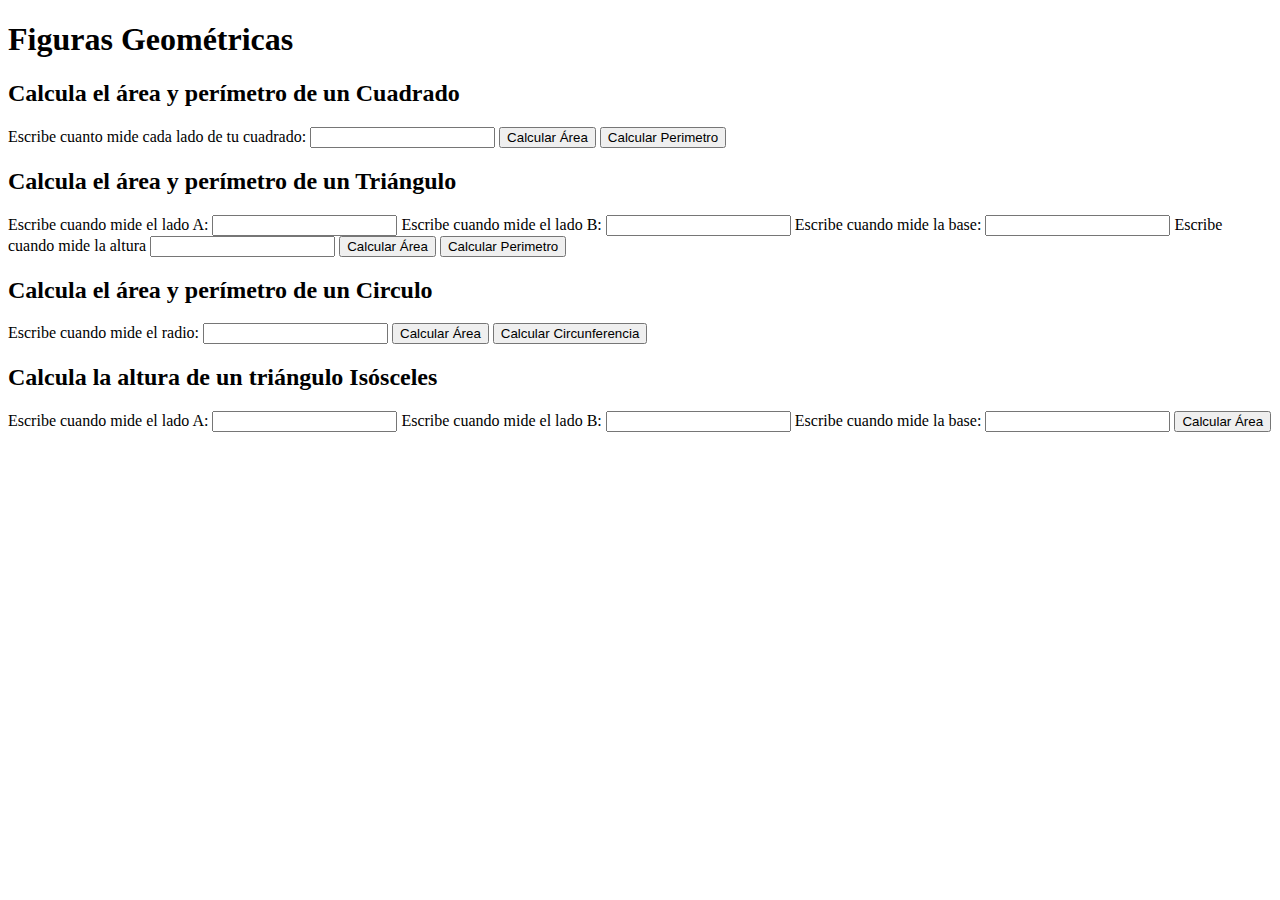
<file: figuras.html>
<!DOCTYPE html>
<html lang="es">
<head>
    <meta charset="UTF-8">
    <meta http-equiv="X-UA-Compatible" content="IE=edge">
    <meta name="viewport" content="width=device-width, initial-scale=1.0">
    <title>Figuras Geométricas | Curso Práctico de JavaScript Platzi</title>
</head>
<body>
    <header>
        <h1>Figuras Geométricas</h1>
    </header>

    <section>
        <article>
            <h2>Calcula el área y perímetro de un Cuadrado</h2>
    
            <form action="">
                <label for="ladoCuadrado">Escribe cuanto mide cada lado de tu cuadrado:</label>
                <input type="number " id="ladoCuadrado" />
    
                <button type="button" onclick=calcularAreaCuadrado()>Calcular Área</button>
                <button type="button" onclick=calcularPerimetroCuadrado()>Calcular Perimetro</button>
            </form>
        </article>

        <article>
            <h2>Calcula el área y perímetro de un Triángulo</h2>
            
            <form action="">
                <label for="ladoA">Escribe cuando mide el lado A:</label>
                <input type="number " id="ladoA" />
                <label for="ladoB">Escribe cuando mide el lado B:</label>
                <input type="number " id="ladoB" />
                <label for="base">Escribe cuando mide la base:</label>
                <input type="number " id="base" />
                <label for="altura">Escribe cuando mide la altura</label>
                <input type="number " id="altura" />
    
                <button type="button" onclick=calcularAreaTriangulo()>Calcular Área</button>
                <button type="button" onclick=calcularPerimetroTriangulo()>Calcular Perimetro</button>
            </form>
        </article>

        <article>
            <h2>Calcula el área y perímetro de un Circulo</h2>
        
            <form action="">
                <label for="radio">Escribe cuando mide el radio:</label>
                <input type="number " id="radio" />
        
                <button type="button" onclick=calcularAreaCirculo()>Calcular Área</button>
                <button type="button" onclick=calcularPerimetroCirculo()>Calcular Circunferencia</button>
            </form>
        </article>

        <article>
            <h2>Calcula la altura de un triángulo Isósceles</h2>
        
            <form action="">
                <label for="ladoIsoscelesA">Escribe cuando mide el lado A:</label>
                <input type="number " id="ladoIsoscelesA" />
                <label for="ladoIsoscelesB">Escribe cuando mide el lado B:</label>
                <input type="number " id="ladoIsoscelesB" />
                <label for="baseIsosceles">Escribe cuando mide la base:</label>
                <input type="number " id="baseIsosceles" />
        
                <button type="button" onclick=calcularAlturaIsosceles()>Calcular Área</button>
            </form>
        </article>
    </section>

    <script src="./figuras.js"></script>
</body>
</html>
</file>
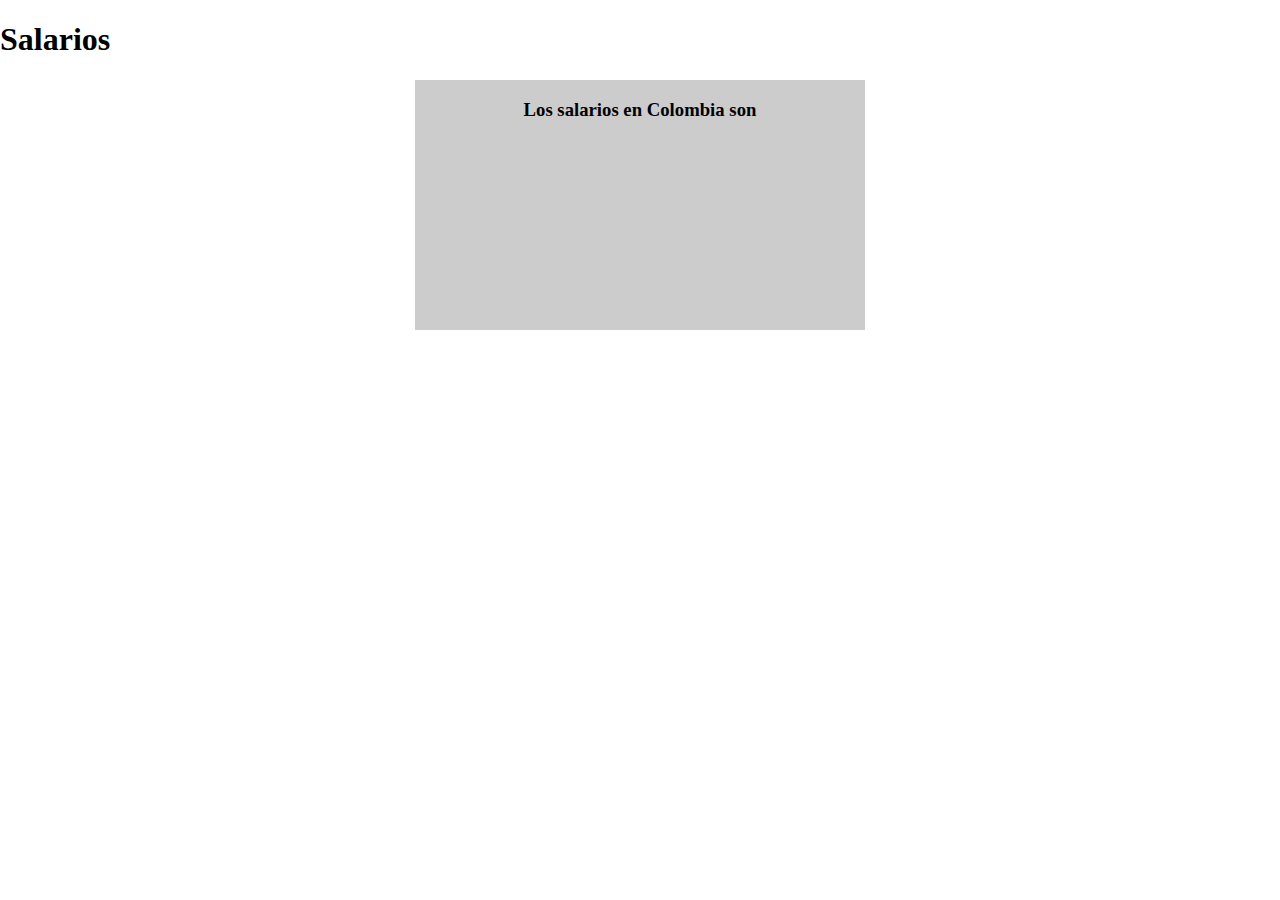
<file: analisisDeSalarios/salario.html>
<!DOCTYPE html>
<html lang="en">
<head>
    <meta charset="UTF-8">
    <meta http-equiv="X-UA-Compatible" content="IE=edge">
    <meta name="viewport" content="width=device-width, initial-scale=1.0">
    <link rel="stylesheet" href="./salarios.css">
    <title>Salarios</title>
</head>
<body>
    <main>
        <h1>Salarios</h1>
        
        <section>
            <div class="main-container">
                <h3>Los salarios en Colombia son</h3>
                <div class="salarios">
                    <p id="salarios" class="salarios-container"></p>
                    <p class="mediana"></p>
                </div>
            </div>
        </section>
    </main>

    <script src="./salarios.js"></script>
    <script src="./analisis.js"></script>
</body>
</html>
</file>
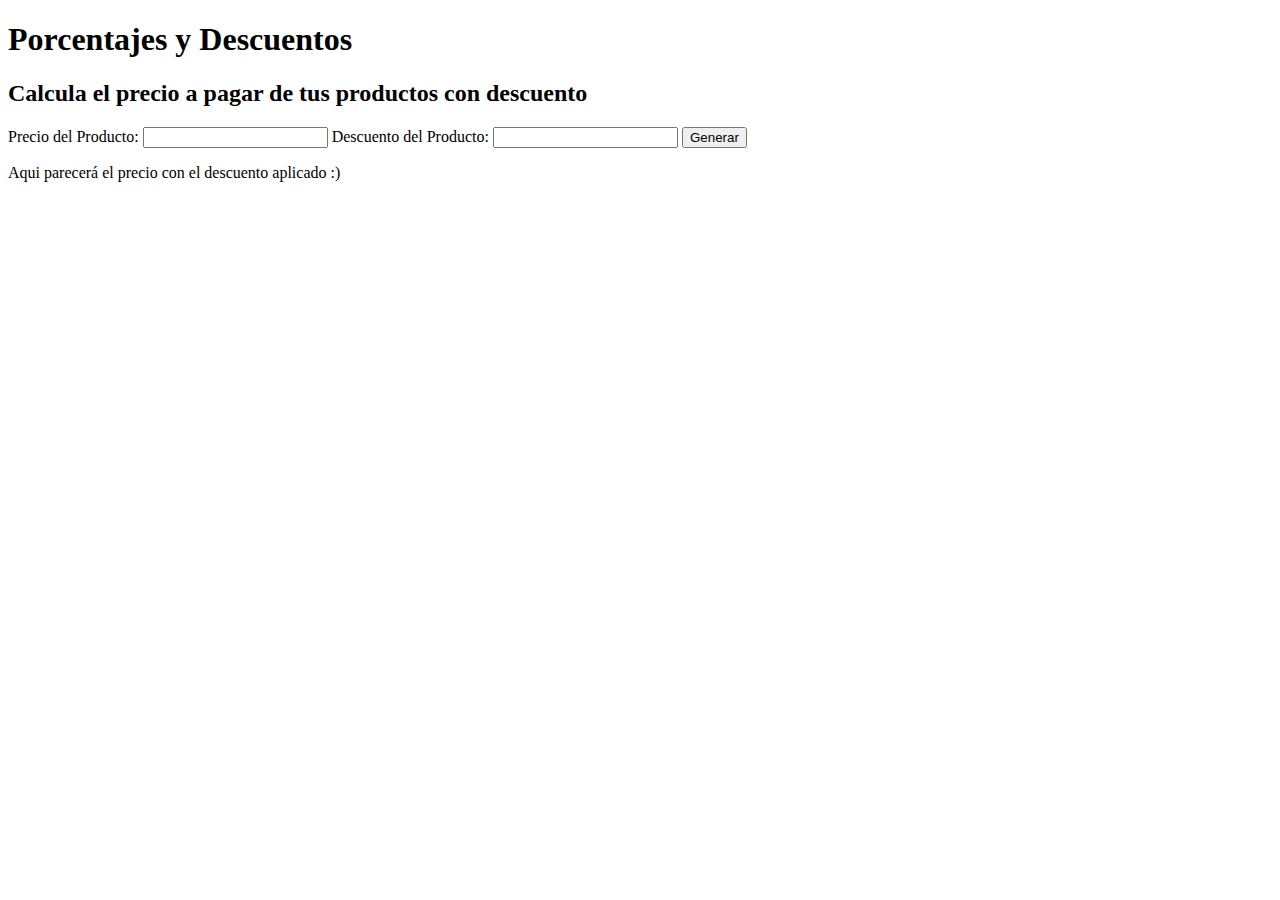
<file: descuentos/descuentos.html>
<!DOCTYPE html>
<html lang="en">
<head>
    <meta charset="UTF-8">
    <meta http-equiv="X-UA-Compatible" content="IE=edge">
    <meta name="viewport" content="width=device-width, initial-scale=1.0">
    <title>Porcentajes y Descuentos | Curso Práctico de JavaScript</title>
</head>
<body>
    <h1>Porcentajes y Descuentos</h1>

    <main>
        <h2>Calcula el precio a pagar de tus productos con descuento</h2>
        <form action="">
            <label for="inputPrecio">Precio del Producto:</label>
            <input type="number" id="inputPrecio">
            <label for="inputDescuento"precio>Descuento del Producto:</label>
            <input type="number" id="inputDescuento">

            <button type="button" onclick="generarDescuento()">Generar</button>

            <p id="resultadoPrecio">Aqui parecerá el precio con el descuento aplicado :)</p>
        </form>
    </main>


    <script src="./descuentos.js"></script>
</body>
</html>
</file>
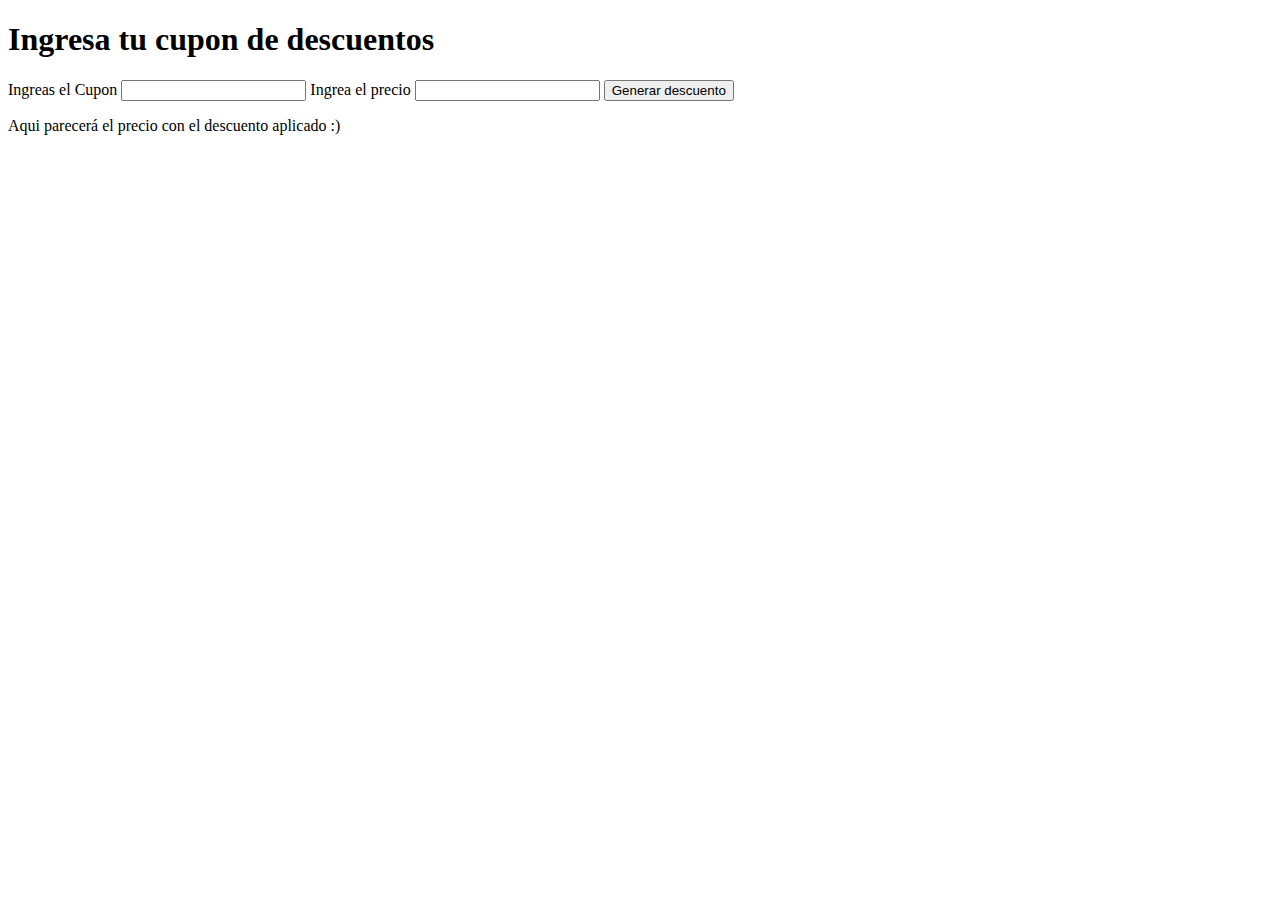
<file: descuentos/reto-cupones/cupones.html>
<!DOCTYPE html>
<html lang="en">
<head>
    <meta charset="UTF-8">
    <meta http-equiv="X-UA-Compatible" content="IE=edge">
    <meta name="viewport" content="width=device-width, initial-scale=1.0">
    <title>Cupones de Descuento | Curso Practico de JavaScript</title>
</head>
<body>
    <h1>Ingresa tu cupon de descuentos</h1>

    <main>
        <form action="">
            <label for="">Ingreas el Cupon</label>
            <input type="text" id="inputCupon">
            
            <label for="">Ingrea el precio</label>
            <input type="number" id="inputPrecio">

            <button type="button" onclick="generarDescuento()">Generar descuento</button>

            <p id="resultadoPrecio">Aqui parecerá el precio con el descuento aplicado :)</p>
        </form>
    </main>

    <script src="./cupones.js"></script>
</body>
</html>
</file>
<file: analisisDeSalarios/salarios.css>
* {
    padding: 0;
}

body{
    margin: 0;
    box-sizing: border-box;
    overflow: hidden;
}

.main-container {
    background-color: #ccc;
    width: 450px;
    height: 250px;
    display: flex;
    flex-direction: column;
    text-align: center;
    margin: auto;
}
</file>
